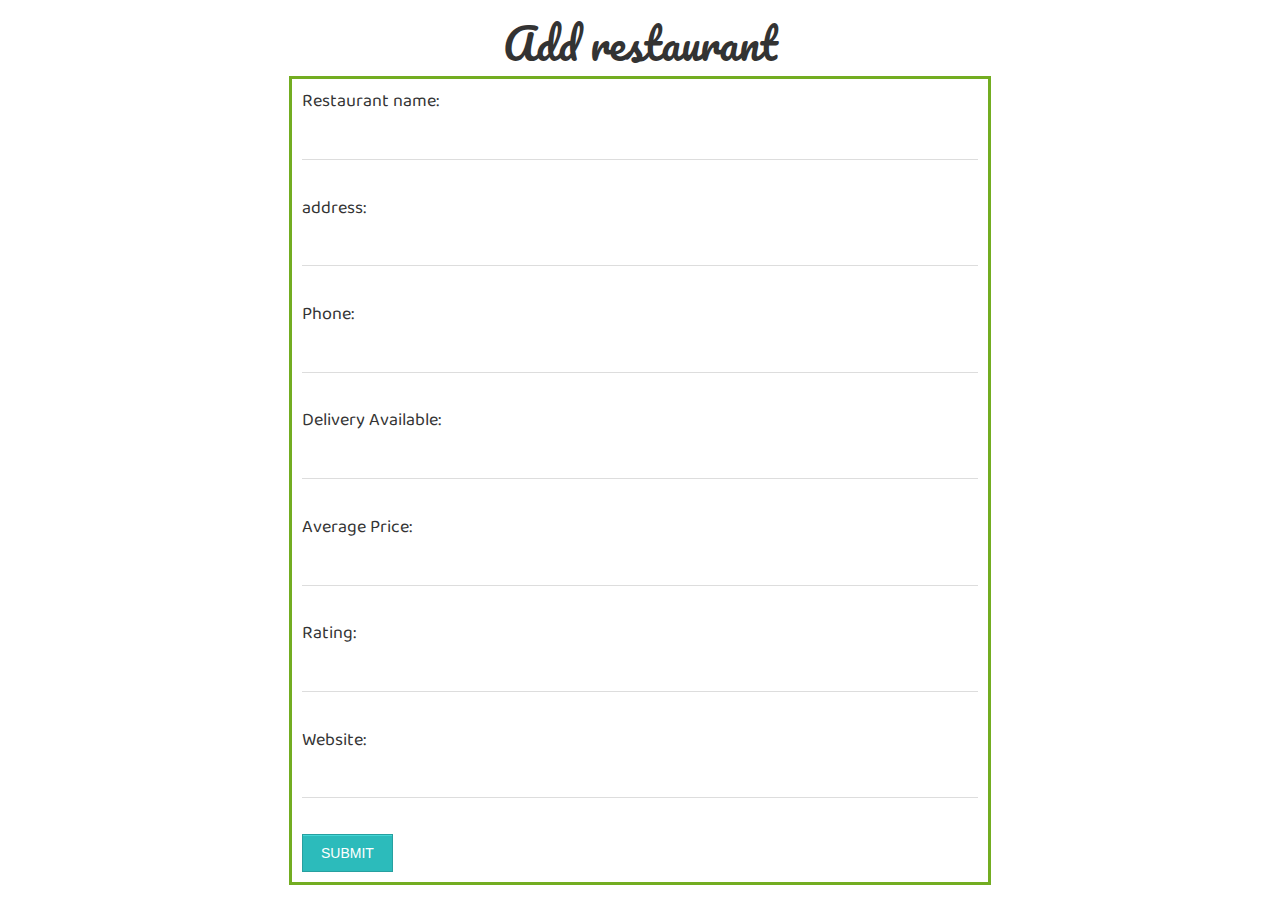
<file: add.html>
<!DOCTYPE html>

<head>
    <meta name="viewport" content="width=device-width, initial-scale=1.0"/>
    <link href="css/bootstrap/css/bootstrap.css" rel="stylesheet" type = "text/css"/>
    <link href="https://fonts.googleapis.com/css?family=Baloo|Eagle+Lake|Lobster|Pacifico" rel="stylesheet">
    <link href="css/style.css" rel="stylesheet" type = "text/css"/>
    <link href="css/form8.css" rel="stylesheet" type = "text/css"/>
    <title>Add restaurant</title>
</head>

<body>
    <div class="container">
        <div class = "row text-center">
            <h1>Add restaurant</h1>
        </div>
        <div class = "row">
            <div class="center form-style-8">
                <form action="add_resuaurant.php" method="post">
                    Restaurant name:  <input type="text" name="id1"><br>
                    address:  <input type="text" name="id2"><br>
                    Phone:  <input type="text" name="id3"><br>
                    Delivery Available:  <input type="text" name="id4"><br>
                    Average Price:  <input type="text" name="id5"><br>
                    Rating:  <input type="text" name="id6"><br>
                    Website:  <input type="text" name="id7"><br>
                    <input type="submit">
                </form>
            </div>

        </div>

    </div>
</body>
</file>
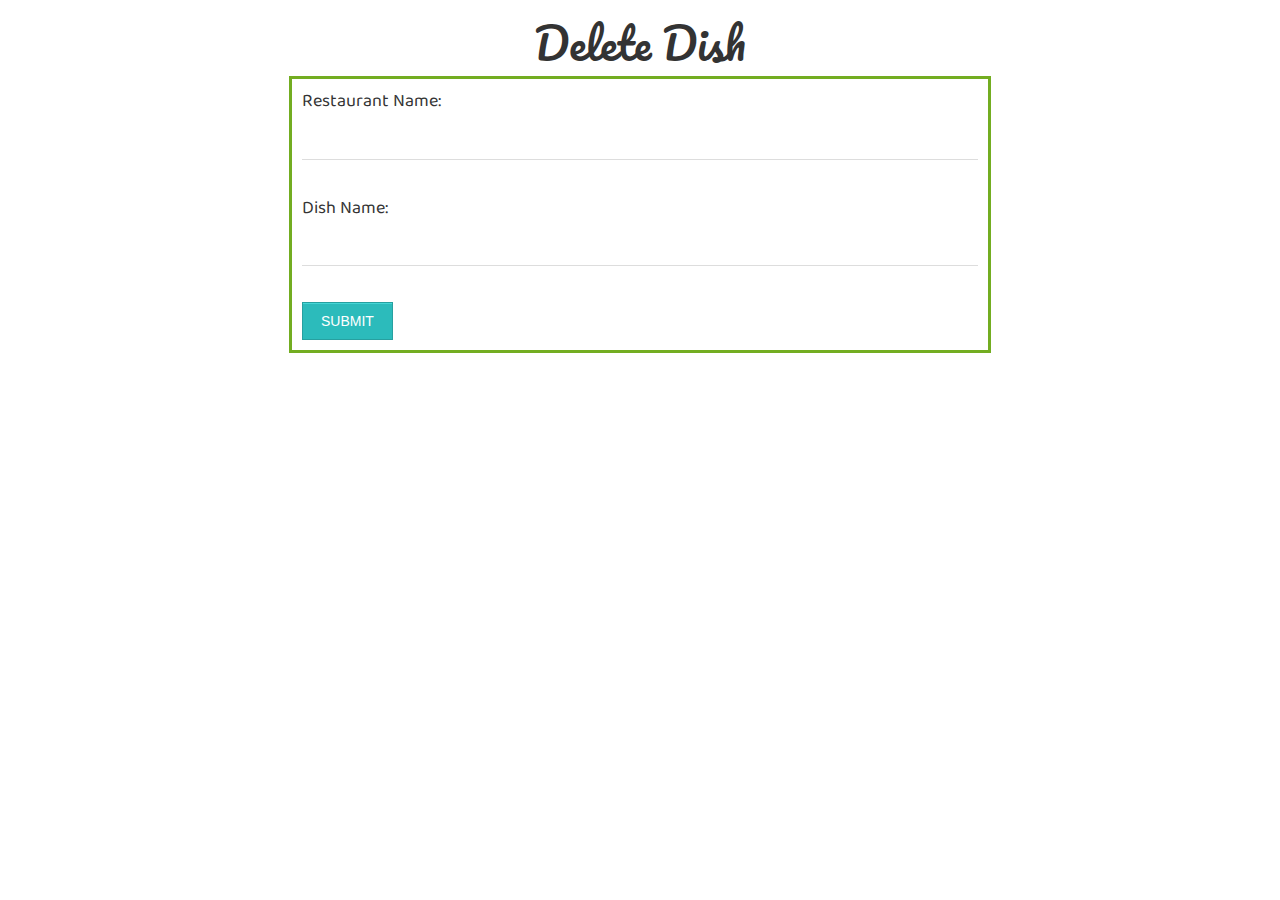
<file: delete.html>
<!DOCTYPE html>

<head>
    <meta name="viewport" content="width=device-width, initial-scale=1.0"/>
    <link href="css/bootstrap/css/bootstrap.css" rel="stylesheet" type = "text/css"/>
    <link href="https://fonts.googleapis.com/css?family=Baloo|Eagle+Lake|Lobster|Pacifico" rel="stylesheet">
    <link href="css/style.css" rel="stylesheet" type = "text/css"/>
    <link href="css/form8.css" rel="stylesheet" type = "text/css"/>
    <title>Delete Dish</title>
</head>

<body>
    <div class="container">
        <div class = "row text-center">
            <h1>Delete Dish</h1>
        </div>
        <div class = "row">
            <div class="center form-style-8">
                <form action="search_resuaurant.php" method="post">
                    Restaurant Name:  <input type="text" name="id1"><br>
                    Dish Name:  <input type="text" name="id2"><br>
                    <input type="submit">
                </form>
            </div>

        </div>

    </div>
</body>
</file>
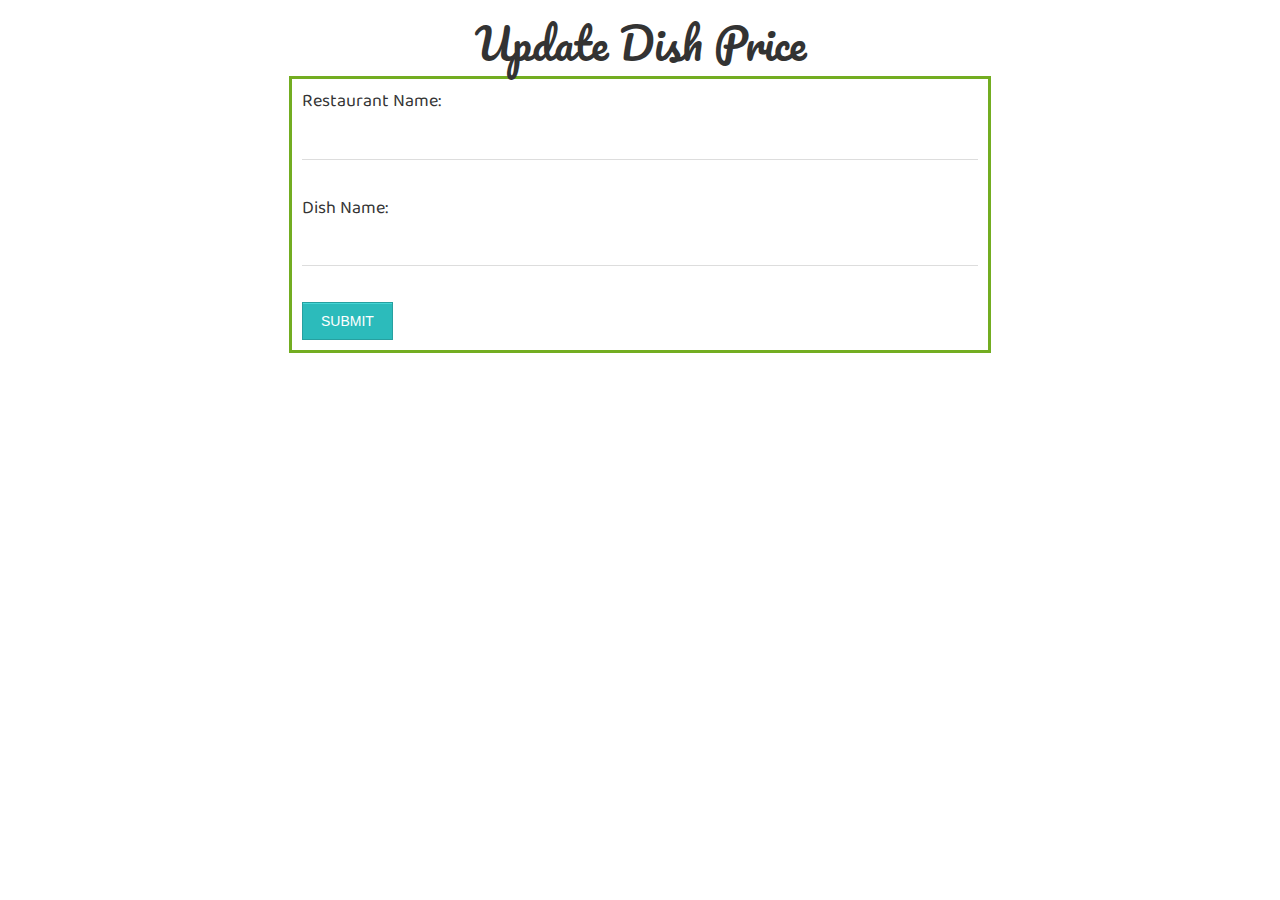
<file: update.html>
<!DOCTYPE html>

<head>
    <meta name="viewport" content="width=device-width, initial-scale=1.0"/>
    <link href="css/bootstrap/css/bootstrap.css" rel="stylesheet" type = "text/css"/>
    <link href="https://fonts.googleapis.com/css?family=Baloo|Eagle+Lake|Lobster|Pacifico" rel="stylesheet">
    <link href="css/style.css" rel="stylesheet" type = "text/css"/>
    <link href="css/form8.css" rel="stylesheet" type = "text/css"/>
    <title>Update Dish Price</title>
</head>

<body>
    <div class="container">
        <div class = "row text-center">
            <h1>Update Dish Price</h1>
        </div>
        <div class = "row">
            <div class="center form-style-8">
                <form action="search_resuaurant.php" method="post">
                    Restaurant Name:  <input type="text" name="id1"><br>
                    Dish Name:  <input type="text" name="id2"><br>
                    <input type="submit">
                </form>
            </div>

        </div>

    </div>
</body>
</file>
<file: css/style.css>
img{
    width:100%;
    margin-bottom: 20px;
}

a{
    font-family: 'Baloo', cursive;
    font-size: 20px;
    color: #000000;
}

p{
    font-family: 'Baloo', cursive;
    font-size: 20px;
    color: #000000;
}

h1{
    font-family: 'Pacifico', cursive;
    font-size: 42px;
}

button{
    font-family: 'Baloo', cursive;
    font-size: 20px;
    color: #000000;

}
form{
    font-family: 'Baloo', cursive;
    font-size: 18px;
}

.footer{
    font-size: 16px;
    font-family: 'Eagle Lake', cursive;
}
</file>
<file: css/form8.css>
<link href='http://fonts.googleapis.com/css?family=Open+Sans+Condensed:300' rel='stylesheet' type='text/css'>
<style type="text/css">
.form-style-8{
    font-family: 'Open Sans Condensed', arial, sans;
    width: 500px;
    padding: 30px;
    background: #FFFFFF;
    margin: 50px auto;
    box-shadow: 0px 0px 15px rgba(0, 0, 0, 0.22);
    -moz-box-shadow: 0px 0px 15px rgba(0, 0, 0, 0.22);
    -webkit-box-shadow:  0px 0px 15px rgba(0, 0, 0, 0.22);

}
.form-style-8 h2{
    background: #4D4D4D;
    text-transform: uppercase;
    font-family: 'Open Sans Condensed', sans-serif;
    color: #797979;
    font-size: 18px;
    font-weight: 100;
    padding: 20px;
    margin: -30px -30px 30px -30px;
}
.form-style-8 input[type="text"],
.form-style-8 input[type="date"],
.form-style-8 input[type="datetime"],
.form-style-8 input[type="email"],
.form-style-8 input[type="number"],
.form-style-8 input[type="search"],
.form-style-8 input[type="time"],
.form-style-8 input[type="url"],
.form-style-8 input[type="password"],
.form-style-8 textarea,
.form-style-8 select 
{
    box-sizing: border-box;
    -webkit-box-sizing: border-box;
    -moz-box-sizing: border-box;
    outline: none;
    display: block;
    width: 100%;
    padding: 7px;
    border: none;
    border-bottom: 1px solid #ddd;
    background: transparent;
    margin-bottom: 10px;
    font: 16px Arial, Helvetica, sans-serif;
    height: 45px;
}
.form-style-8 textarea{
    resize:none;
    overflow: hidden;
}
.form-style-8 input[type="button"], 
.form-style-8 input[type="submit"]{
    -moz-box-shadow: inset 0px 1px 0px 0px #45D6D6;
    -webkit-box-shadow: inset 0px 1px 0px 0px #45D6D6;
    box-shadow: inset 0px 1px 0px 0px #45D6D6;
    background-color: #2CBBBB;
    border: 1px solid #27A0A0;
    display: inline-block;
    cursor: pointer;
    color: #FFFFFF;
    font-family: 'Open Sans Condensed', sans-serif;
    font-size: 14px;
    padding: 8px 18px;
    text-decoration: none;
    text-transform: uppercase;
}
.form-style-8 input[type="button"]:hover, 
.form-style-8 input[type="submit"]:hover {
    background:linear-gradient(to bottom, #34CACA 5%, #30C9C9 100%);
    background-color:#34CACA;
}

.center {
    margin: auto;
    width: 60%;
    border: 3px solid #73AD21;
    padding: 10px;
}

</style>
</file>
